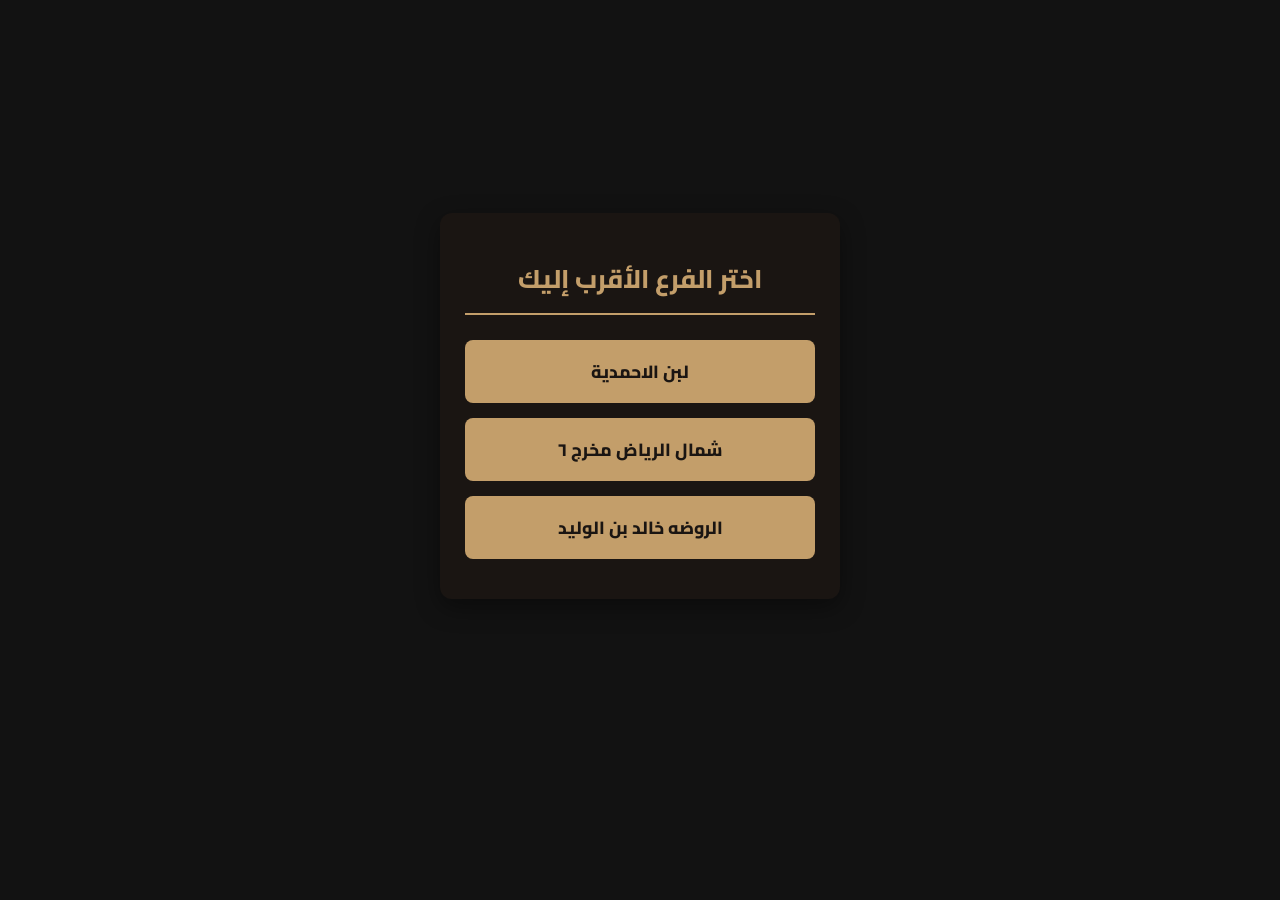
<file: branch_selector.html>
<!DOCTYPE html>
<html lang="ar" dir="rtl">
<head>
    <meta charset="utf-8" />
    <meta name="viewport" content="width=device-width,initial-scale=1" />
    <title>مطاعم ومطابخ سحايب ديرتي - اختيار الفرع</title>
    <link href="https://fonts.googleapis.com/css2?family=Cairo:wght@400;700;800&display=swap" rel="stylesheet">
    <link rel="stylesheet" href="style.css">
    
    <link rel="manifest" href="manifest.json">
    <meta name="theme-color" content="#1A1512"> 
    
    <style>
        /* إضافة تنسيقات خاصة لمركزة المحتوى في صفحة اختيار الفرع */
        body {
            display: flex;
            justify-content: center;
            align-items: center;
            min-height: 100vh;
            padding-top: 0;
        }
        .branch-selection-container {
            max-width: 400px;
            width: 90%;
            padding: 25px;
            background: var(--card-bg-dark);
            border-radius: 12px;
            box-shadow: 0 8px 24px rgba(0, 0, 0, 0.4);
            text-align: center;
        }
        .branch-selection-container h1 {
            color: var(--gold);
            font-size: 1.6rem;
            margin-bottom: 25px;
            border-bottom: 2px solid var(--gold);
            padding-bottom: 10px;
            font-weight: 800;
        }
        .branch-link {
            display: block;
            background: var(--gold);
            color: var(--old-brown);
            text-decoration: none;
            padding: 15px 20px;
            margin-bottom: 15px;
            border-radius: 8px;
            font-weight: 800;
            font-size: 1.1rem;
            transition: background 0.2s, transform 0.1s;
        }
        .branch-link:hover {
            background: #a07c4c;
            transform: translateY(-2px);
        }
    </style>
</head>
<body>

<div class="branch-selection-container">
    <h1>اختر الفرع الأقرب إليك</h1>

    <a href="menu.html?branch=branch1" class="branch-link">
        لبن الاحمدية
    </a>
    
    <a href="menu.html?branch=branch2" class="branch-link">
        شمال الرياض مخرج ٦
    </a>
    
    <a href="menu.html?branch=branch3" class="branch-link">
        الروضه خالد بن الوليد
    </a>
    
</div>

</body>
</html>
</file>
<file: style.css>
/* =========================================================
   سحايب ديرتي - ملف CSS موحّد ومنظّف
   ========================================================= */

/* ====================== 1. المتغيرات العامة ====================== */
:root {
    --gold: #c39e6a;
    --old-brown: #1A1512;
    --light-text: #fff;
    --red: #D32F2F;

    --body-bg: #121212;
    --header-bg: #1e1e1e;
    --search-bg: #272727;
    --card-bg: #1e1e1e;
    --card-bg-dark: #1A1512;
    --section-card-bg: #272727;
    --border-color: #333;
}

* {
    box-sizing: border-box;
    font-family: 'Cairo', sans-serif;
    -webkit-tap-highlight-color: transparent;
}

html {
    scroll-behavior: smooth;
}

body {
    margin: 0;
    padding: 0 0 90px;
    background-color: var(--body-bg);
    color: var(--light-text);
    direction: rtl;
    text-align: right;
    font-size: 16px;
}

/* ====================== 2. الهيدر ====================== */
header {
    position: sticky;
    top: 0;
    z-index: 10;
    height: 82px;
    min-height: 82px;
    max-height: 82px;
    display: flex;
    align-items: center;
    justify-content: space-between;
    gap: 8px;
    padding: 0 10px;
    background: var(--header-bg);
    box-shadow: 0 2px 5px rgba(0, 0, 0, 0.2);
    overflow: visible;
}

header .header-logo {
    flex: 0 0 100px;
    height: 100%;
    display: flex;
    align-items: center;
    justify-content: center;
}

header .header-logo img {
    width: 85px;
    height: 42px;
    object-fit: contain;
}

header .branch-top-bar {
    flex: 1;
    min-width: 0;
    display: flex;
    align-items: center;
    justify-content: space-between;
    gap: 10px;
    margin: 0;
    padding: 0;
    border: 0;
    background: transparent;
    box-shadow: none;
}

header .branch-top-bar::before {
    display: none;
}

header .current-branch-box {
    min-width: 0;
}

header .branch-label {
    display: block;
    margin-bottom: 2px;
    color: #999;
    font-size: 0.65rem;
}

header #currentBranchName {
    color: #fff;
    font-size: 0.88rem;
    font-weight: 800;
    white-space: nowrap;
    overflow: hidden;
    text-overflow: ellipsis;
}

header #changeBranchBtn {
    flex: 0 0 auto;
    padding: 10px 12px;
    border: 0;
    border-radius: 9px;
    background: linear-gradient(135deg, #c39e6a, #8b5e34);
    color: #fff;
    font-size: 0.78rem;
    font-weight: 800;
    white-space: nowrap;
    cursor: pointer;
    box-shadow: 0 6px 18px rgba(195, 158, 106, 0.35);
    transition: transform 0.25s ease;
}

header #changeBranchBtn:hover {
    transform: translateY(-2px) scale(1.02);
}

#installAppBtn {
    padding: 8px 12px;
    border: 0;
    border-radius: 6px;
    background: var(--gold);
    color: var(--old-brown);
    font-size: 0.9rem;
    font-weight: 700;
    cursor: pointer;
}

/* ====================== 3. شريط البحث ====================== */
#searchBar {
    width: calc(100% - 30px);
    margin: 15px;
    padding: 12px 20px;
    border: 1px solid var(--border-color);
    border-radius: 25px;
    outline: none;
    background: var(--search-bg);
    color: var(--light-text);
    font-size: 1rem;
    box-shadow: inset 0 0 10px rgba(0, 0, 0, 0.6);
    transition: border-color 0.3s, box-shadow 0.3s;
}

#searchBar:focus {
    border-color: var(--gold);
    box-shadow: 0 0 12px rgba(195, 158, 106, 0.5);
}

/* ====================== 4. قائمة الفروع ====================== */
.branch-dropdown {
    display: none;
    margin: 0 14px 14px;
    overflow: hidden;
    border: 1px solid rgba(255, 255, 255, 0.08);
    border-radius: 18px;
    background: rgba(20, 20, 20, 0.96);
    box-shadow: 0 10px 30px rgba(0, 0, 0, 0.35);
    backdrop-filter: blur(16px);
    animation: dropdownFade 0.25s ease;
}

.branch-dropdown.show {
    display: block;
}

.branch-option {
    padding: 16px 18px;
    border-bottom: 1px solid rgba(255, 255, 255, 0.05);
    color: #fff;
    font-weight: 700;
    cursor: pointer;
    transition: background 0.22s, padding 0.22s, color 0.22s;
}

.branch-option:last-child {
    border-bottom: 0;
}

.branch-option:hover {
    padding-right: 24px;
    background: rgba(255, 255, 255, 0.06);
    color: #E8C065;
}

@keyframes dropdownFade {
    from {
        opacity: 0;
        transform: translateY(-8px) scale(0.98);
    }
    to {
        opacity: 1;
        transform: translateY(0) scale(1);
    }
}

/* ====================== 5. الأقسام ====================== */
#sections {
    position: sticky;
    top: 82px;
    z-index: 9;
    display: flex;
    gap: 10px;
    overflow-x: auto;
    padding: 10px 12px 14px;
    margin-bottom: 8px;
    background: var(--body-bg);
    white-space: nowrap;
    -webkit-overflow-scrolling: touch;
    scroll-snap-type: x mandatory;
}

#sections::-webkit-scrollbar {
    display: none;
}

.sec-card {
    flex: 0 0 auto;
    width: 95px;
    height: 110px;
    display: flex;
    flex-direction: column;
    align-items: center;
    justify-content: center;
    padding: 7px;
    border: 2px solid transparent;
    border-radius: 17px;
    background: var(--section-card-bg);
    text-align: center;
    cursor: pointer;
    scroll-snap-align: start;
    box-shadow: 0 4px 12px rgba(0, 0, 0, 0.3);
    transition: transform 0.3s ease, border-color 0.3s ease, background 0.3s ease;
}

.sec-card img {
    width: 55px;
    height: 55px;
    margin-bottom: 7px;
    border: 2px solid rgba(195, 158, 106, 0.1);
    border-radius: 50%;
    background: #1a1a1a;
    object-fit: cover;
    transition: transform 0.3s ease, border-color 0.3s ease;
}

.sec-card .sec-name {
    display: -webkit-box;
    width: 100%;
    max-width: 100%;
    color: var(--light-text);
    font-size: 0.78rem;
    font-weight: 800;
    line-height: 1.15;
    text-align: center;
    white-space: normal;
    overflow: hidden;
    overflow-wrap: anywhere;
    -webkit-box-orient: vertical;
    -webkit-line-clamp: 2;
    transition: color 0.3s ease;
}

.sec-card.active {
    transform: translateY(-6px);
    border-color: var(--gold);
    background: #2a2522;
    animation: pulse-gold 2s infinite;
}

.sec-card.active .sec-name {
    color: var(--gold);
}

.sec-card.active img {
    transform: scale(1.08);
    border-color: var(--gold);
}

.sec-card:hover {
    transform: translateY(-5px) scale(1.03);
}

@keyframes pulse-gold {
    0%, 100% { box-shadow: 0 0 0 0 rgba(195, 158, 106, 0); }
    70% { box-shadow: 0 0 0 10px rgba(195, 158, 106, 0); }
}

/* ====================== 6. قائمة المنتجات ====================== */
#menuList {
    display: grid;
    grid-template-columns: 1fr;
    gap: 12px;
    padding: 0 12px;
}

.card {
    position: relative;
    display: grid;
    grid-template-columns: 36% minmax(0, 64%);
    grid-template-rows: auto auto auto auto auto 1fr;
    direction: ltr;
    width: 100%;
    min-height: 150px;
    overflow: hidden;
    border: 1px solid rgba(195, 158, 106, 0.5);
    border-radius: 15px;
    background: linear-gradient(120deg, #211b16, #111);
    box-shadow: 0 4px 14px rgba(0, 0, 0, 0.32);
    transition: transform 0.3s ease, box-shadow 0.3s ease;
    animation: fadeUp 0.5s ease both;
}

.card:nth-child(1) { animation-delay: 0.05s; }
.card:nth-child(2) { animation-delay: 0.1s; }
.card:nth-child(3) { animation-delay: 0.15s; }
.card:nth-child(4) { animation-delay: 0.2s; }

@keyframes fadeUp {
    from {
        transform: translateY(18px);
        opacity: 0;
    }
    to {
        transform: translateY(0);
        opacity: 1;
    }
}

/* صورة المنتج */
#menuList .card > img {
    grid-column: 1;
    grid-row: 1 / 7;
    width: 100%;
    height: 100%;
    min-height: 150px;
    object-fit: cover;
    transition: transform 0.4s ease;
}

/* اسم المنتج */
#menuList .card > h3 {
    grid-column: 2;
    grid-row: 1;
    margin: 8px 9px 2px;
    color: #fff;
    font-size: 0.92rem;
    font-weight: 800;
    line-height: 1.4;
    direction: rtl;
    text-align: right;
}

/* الاسم الإنجليزي */
#menuList .card > .item-name-en {
    grid-column: 2;
    grid-row: 2;
    margin: 0 9px 2px;
    color: rgba(255, 255, 255, 0.55);
    font-family: Arial, sans-serif;
    font-size: 0.63rem;
    font-weight: 500;
    line-height: 1.3;
    direction: ltr;
    text-align: right;
}

/* اسم القسم */
#menuList .card > p {
    grid-column: 2;
    grid-row: 3;
    margin: 0 9px 2px;
    color: #aaa;
    font-size: 0.65rem;
    line-height: 1.5;
    direction: rtl;
    text-align: right;
}

/* الوصف */
#menuList .card > .item-desc {
    grid-column: 2;
    grid-row: 4;
    margin: 0 9px 2px;
    color: rgba(255, 255, 255, 0.7);
    font-size: 0.65rem;
    line-height: 1.45;
    direction: rtl;
    text-align: right;
}

/* السعر */
#menuList .card > .price {
    grid-column: 2;
    grid-row: 5;
    display: flex;
    align-items: center;
    gap: 5px;
    margin: 2px 9px 3px;
    color: #dfb66f;
    font-size: 1.08rem;
    font-weight: 900;
    text-align: right;
    text-shadow: 0 0 7px rgba(195, 158, 106, 0.2);
}

.old-price {
    color: #aaa;
    font-size: 0.9rem;
    text-decoration: line-through;
}

.discount-price {
    color: var(--red);
    font-size: 1.1rem;
}

.discount-card {
    border: 2px solid var(--red);
}

/* زر الإضافة */
#menuList .card > .add-btn {
    grid-column: 2;
    grid-row: 6;
    position: relative;
    display: flex;
    align-items: center;
    justify-content: center;
    gap: 8px;
    width: calc(100% - 18px);
    min-height: 34px;
    height: 34px;
    margin: 2px 9px 8px;
    padding: 4px 7px;
    overflow: hidden;
    border: 1px solid #e1bd7c;
    border-radius: 9px;
    background: linear-gradient(135deg, #e5c17d, #b88b4c);
    color: #211a14;
    font-size: 0.78rem;
    font-weight: 900;
    cursor: pointer;
    box-shadow: 0 3px 9px rgba(0, 0, 0, 0.25);
    transition: transform 0.18s ease, box-shadow 0.18s ease;
}

#menuList .card > .add-btn::before {
    content: "";
    position: absolute;
    top: 0;
    left: -100%;
    width: 45%;
    height: 100%;
    background: linear-gradient(90deg, transparent, rgba(255, 255, 255, 0.38), transparent);
    transform: skewX(-20deg);
    transition: left 0.7s ease;
}

#menuList .card > .add-btn:hover::before {
    left: 140%;
}

#menuList .card > .add-btn:hover {
    transform: translateY(-2px);
    box-shadow: 0 8px 20px rgba(195, 158, 106, 0.45);
}

#menuList .card > .add-btn:active {
    transform: scale(0.96);
}

#menuList .card > .add-btn:disabled {
    background: #555;
    color: #ddd;
    opacity: 0.7;
    box-shadow: none;
    cursor: not-allowed;
}

.luxury-cart-icon {
    flex: 0 0 25px;
    display: flex;
    align-items: center;
    justify-content: center;
    width: 25px;
    height: 25px;
    border-radius: 50%;
    background: rgba(35, 27, 19, 0.18);
}

.luxury-cart-icon svg {
    width: 17px;
    height: 17px;
    fill: none;
    stroke: #211a14;
    stroke-width: 2.2;
    stroke-linecap: round;
    stroke-linejoin: round;
}

#menuList .card > .add-btn:disabled .luxury-cart-icon {
    background: rgba(255, 255, 255, 0.08);
}

#menuList .card > .add-btn:disabled .luxury-cart-icon svg {
    stroke: #ddd;
}

/* شارة الأكثر مبيعاً */
.best-seller-badge {
    position: absolute;
    top: 7px;
    left: 6px;
    z-index: 20;
    padding: 3px 6px;
    border-radius: 6px;
    background: linear-gradient(135deg, #ff5252, #b71c1c);
    color: var(--light-text);
    font-size: 0.62rem;
    font-weight: 700;
    box-shadow: 0 0 12px rgba(255, 0, 0, 0.35);
}

.unavailable-card {
    opacity: 0.6;
}

.card:hover {
    transform: translateY(-4px);
    box-shadow: 0 10px 25px rgba(0, 0, 0, 0.5);
}

.card:hover > img {
    transform: scale(1.04);
}

/* ====================== 7. تأثير الطيران إلى السلة ====================== */
.flying-img {
    position: fixed;
    z-index: 10000;
    width: 60px;
    height: 60px;
    border-radius: 50%;
    object-fit: cover;
    pointer-events: none;
    opacity: 1;
    transition: all 0.7s cubic-bezier(0.6, -0.28, 0.735, 0.045);
}

.flash-cart-btn {
    animation: flash 0.4s;
}

@keyframes flash {
    0%, 100% { transform: scale(1); }
    50% {
        transform: scale(1.1);
        background: var(--red);
        color: var(--light-text);
    }
}

/* ====================== 8. السلة ====================== */
#cartOverlay {
    position: fixed;
    inset: 0;
    z-index: 25;
    display: none;
    background: rgba(0, 0, 0, 0.7);
    opacity: 0;
    transition: opacity 0.3s;
}

#cartOverlay.show {
    display: block;
    opacity: 1;
}

#cartDrawer {
    position: fixed;
    top: 0;
    right: 0;
    bottom: 0;
    z-index: 10001;
    display: flex;
    flex-direction: column;
    width: 100%;
    max-width: 400px;
    height: 100dvh;
    max-height: 100dvh;
    overflow: hidden;
    border-left: 1px solid rgba(255, 255, 255, 0.1);
    background: rgba(10, 10, 10, 0.96);
    box-shadow: -4px 0 15px rgba(0, 0, 0, 0.3);
    backdrop-filter: blur(8px);
    -webkit-backdrop-filter: blur(8px);
    transform: translateX(100%);
    transition: transform 0.3s ease-out;
}

#cartDrawer.open {
    transform: translateX(0);
}

.cart-header {
    flex: 0 0 auto;
    display: flex;
    align-items: center;
    justify-content: space-between;
    min-height: 45px;
    padding: 5px 15px;
    border-bottom: 1px solid var(--border-color);
    color: var(--gold);
    font-size: 1.1rem;
    font-weight: 700;
}

#closeCartBtn {
    padding: 0 5px;
    border: 0;
    background: none;
    color: var(--light-text);
    font-size: 1.3rem;
    cursor: pointer;
}

#cartItems {
    flex: 1 1 0%;
    min-height: 0;
    overflow-y: auto;
    padding: 5px 15px;
    overscroll-behavior: contain;
    -webkit-overflow-scrolling: touch;
}

.cart-row {
    display: flex;
    align-items: center;
    justify-content: space-between;
    gap: 8px;
    padding: 6px 0;
    border-bottom: 1px dashed rgba(255, 255, 255, 0.1);
}

.cart-row:last-child {
    border-bottom: 0;
}

.cart-row .controls {
    display: flex;
    align-items: center;
    gap: 4px;
}

.cart-row .controls button {
    height: 28px;
    padding: 2px 8px;
    border: 0;
    border-radius: 4px;
    background: var(--search-bg);
    color: var(--light-text);
    font-size: 0.85rem;
    font-weight: 700;
    cursor: pointer;
}

.item-note-display {
    margin-top: 2px;
    padding-right: 15px;
    color: #999;
    font-size: 0.75rem;
}

/* اقتراحات السلة */
#cartSuggestions {
    flex: 0 0 205px;
    height: 205px;
    min-height: 205px;
    max-height: 205px;
    display: none;
    align-items: stretch;
    overflow-x: auto;
    overflow-y: hidden;
    padding: 8px 8px 10px;
    border-bottom: 1px solid var(--border-color);
    background: rgba(255, 255, 255, 0.03);
    -webkit-overflow-scrolling: touch;
}

#cartSuggestions::-webkit-scrollbar {
    display: none;
}

.cart-suggestion-item {
    flex: 0 0 135px;
    width: 135px;
    min-width: 135px;
    height: 100%;
    display: flex;
    flex-direction: column;
    justify-content: flex-start;
    padding: 6px;
    border: 1px solid var(--border-color);
    border-radius: 6px;
    background: var(--search-bg);
    text-align: center;
    overflow: hidden;
}

.cart-suggestion-item img {
    flex: 0 0 65px;
    width: 100%;
    height: 65px;
    margin-bottom: 2px;
    border-radius: 4px;
    object-fit: cover;
}

.cart-suggestion-item h4 {
    min-height: 30px;
    margin: 0 0 2px;
    color: var(--light-text);
    font-size: 0.65rem;
    line-height: 1.4;
    white-space: normal;
    overflow: hidden;
}

.cart-suggestion-item .price {
    display: block;
    margin: 3px 0 2px;
    color: var(--gold);
    font-size: 0.7rem;
    font-weight: 700;
}

.cart-suggestion-item button {
    flex: 0 0 auto;
    width: 100%;
    min-height: 32px;
    margin-top: auto;
    padding: 5px;
    border: 0;
    border-radius: 3px;
    background: var(--gold);
    color: var(--old-brown);
    font-size: 13px;
    font-weight: 700;
    cursor: pointer;
}

/* اختيار نوع الطلب داخل السلة */
.cart-delivery-switch {
    display: grid;
    grid-template-columns: 1fr 1fr;
    gap: 8px;
    margin: 12px 0;
    padding: 0 15px;
}

.cart-delivery-switch label {
    display: flex;
    flex-direction: column;
    align-items: center;
    justify-content: center;
    gap: 3px;
    padding: 10px 6px;
    border: 1px solid var(--gold);
    border-radius: 12px;
    background: #21170f;
    color: #fff;
    font-weight: 800;
    cursor: pointer;
    text-align: center;
}

.cart-delivery-switch input {
    accent-color: var(--gold);
}

.cart-delivery-switch label:has(input:checked) {
    background: linear-gradient(135deg, #f0d292, #c39e6a);
    color: #211309;
}

.cart-delivery-switch small {
    font-size: 11px;
}

/* تفاصيل التوصيل */
.cart-delivery-details {
    display: none;
    padding: 10px;
    margin: 8px 15px;
    border: 1px solid rgba(195, 158, 106, 0.45);
    border-radius: 12px;
    background: #17100b;
}

.cart-delivery-details.show,
#cartDeliveryDetails[style*="block"] {
    display: block;
}

.cart-delivery-details label {
    display: block;
    margin-bottom: 6px;
    color: var(--gold);
    font-weight: 800;
}

.cart-delivery-details textarea {
    width: 100%;
    padding: 10px;
    border: 1px solid var(--gold);
    border-radius: 9px;
    background: #24180f;
    color: #fff;
    font: 600 14px Cairo, sans-serif;
    resize: vertical;
}

.cart-delivery-details p {
    margin: 8px 0;
    color: #e8c065;
    font-size: 12px;
    line-height: 1.7;
}

.cart-delivery-details button {
    padding: 8px 12px;
    border: 1px solid var(--gold);
    border-radius: 9px;
    background: transparent;
    color: var(--gold);
    font: 700 13px Cairo, sans-serif;
    cursor: pointer;
}

/* إجماليات السلة */
.cart-footer {
    flex: 0 0 auto;
    margin-top: auto;
    padding: 8px 12px;
    padding-bottom: max(8px, env(safe-area-inset-bottom));
    border-top: 1px solid #c39e6a;
    background: #1e1e1e;
    z-index: 20;
}

.total-line {
    display: flex;
    justify-content: space-between;
    gap: 10px;
    margin-bottom: 5px;
    font-size: 0.85rem;
}

.final-total-line {
    margin-top: 5px;
    padding-top: 5px;
    border-top: 1px solid var(--border-color);
    color: var(--gold);
    font-size: 1.1rem;
    font-weight: 800;
}

.primary-btn,
.danger-btn {
    padding: 10px 12px;
    border: 0;
    border-radius: 8px;
    font-weight: 700;
    cursor: pointer;
    transition: filter 0.2s, transform 0.2s;
}

.primary-btn {
    background: var(--gold);
    color: var(--old-brown);
}

.danger-btn {
    background: var(--red);
    color: var(--light-text);
}

#sendWhatsapp,
#clearCart {
    min-height: 48px;
}

/* ====================== 9. نافذة خيارات المنتج ====================== */
#optionModal {
    position: fixed;
    inset: 0;
    z-index: 10003;
    display: none;
    align-items: center;
    justify-content: center;
    padding: 16px;
    background: rgba(0, 0, 0, 0.8);
    backdrop-filter: blur(5px);
}

.modal-content {
    position: relative;
    z-index: 10004;
    width: 100%;
    max-width: 360px;
    padding: 19px;
    border: 1px solid rgba(195, 158, 106, 0.7);
    border-radius: 18px;
    background: linear-gradient(145deg, #241d17, #111);
    box-shadow: 0 15px 45px rgba(0, 0, 0, 0.75);
    transform: scale(0.95);
    animation: modalPop 0.3s forwards;
}

@keyframes modalPop {
    to { transform: scale(1); }
}

#modalTitle {
    margin: 0 0 14px;
    padding-bottom: 10px;
    border-bottom: 1px solid var(--border-color);
    color: var(--gold);
    font-size: 1.15rem;
    text-align: right;
}

#modalOptions {
    display: flex;
    flex-direction: column;
    gap: 7px;
    margin-bottom: 13px;
}

#modalOptions label {
    min-height: 42px;
    margin: 0;
    padding: 9px 11px;
    border: 1px solid rgba(195, 158, 106, 0.35);
    border-radius: 10px;
    background: rgba(255, 255, 255, 0.035);
    color: white;
    font-size: 0.9rem;
    cursor: pointer;
}

#modalOptions input {
    width: 18px;
    height: 18px;
    accent-color: #c39e6a;
}

#modalOptions label:has(input:checked) {
    border-color: #c39e6a;
    background: rgba(195, 158, 106, 0.13);
}

#itemNote {
    width: 100%;
    margin-bottom: 15px;
    padding: 10px;
    border: 1px solid rgba(195, 158, 106, 0.4);
    border-radius: 10px;
    background: var(--search-bg);
    color: var(--light-text);
    font-size: 0.88rem;
    resize: vertical;
}

#modalConfirm {
    width: 100%;
    min-height: 43px;
    border: none;
    border-radius: 10px;
    background: linear-gradient(135deg, #e5c17d, #b88b4c);
    color: #21170d;
    font-size: 0.95rem;
    font-weight: 900;
    box-shadow: 0 4px 12px rgba(195, 158, 106, 0.2);
    cursor: pointer;
}

/* ====================== 10. الشريط السفلي ====================== */
#bottomBar {
    position: fixed;
    bottom: 0;
    left: 0;
    z-index: 9999;
    width: 100%;
    height: 78px;
    min-height: 78px;
    display: flex;
    align-items: center;
    justify-content: space-around;
    gap: 2px;
    padding: 5px 4px;
    padding-bottom: max(5px, env(safe-area-inset-bottom));
    background: #1A1512;
    border-top: 1px solid #c39e6a;
    box-shadow: 0 -3px 15px rgba(0, 0, 0, 0.35);
}

#bottomBar button {
    flex: 1;
    min-width: 0;
    height: 68px;
    display: flex;
    flex-direction: column;
    align-items: center;
    justify-content: center;
    gap: 4px;
    padding: 3px 2px;
    border: none;
    background: transparent;
    color: #E8C065;
    font-family: 'Cairo', sans-serif;
    font-size: 14px;
    font-weight: 800;
    line-height: 1.3;
    white-space: nowrap;
    cursor: pointer;
}

#bottomBar button svg {
    width: 25px;
    height: 25px;
}

#bottomBar button small {
    font-size: 12px;
    color: #fff;
    line-height: 1.2;
}

#bottomBar #cartBtn {
    position: relative;
}

#bottomBar #cartCount {
    position: absolute;
    top: 0;
    right: calc(50% - 24px);
    display: flex;
    align-items: center;
    justify-content: center;
    min-width: 17px;
    height: 17px;
    border-radius: 50%;
    background: #d62828;
    color: white;
    font-size: 10px;
    font-weight: 900;
    line-height: 17px;
    text-align: center;
}

#bottomShareBtn svg {
    width: 24px;
    height: 24px;
}

body {
    padding-bottom: 88px;
}

/* ====================== 11. تثبيت الآيفون ====================== */
.ios-btn {
    display: none;
    align-items: center;
    gap: 6px;
    margin-right: 10px;
    padding: 6px 14px;
    border: 1px solid var(--gold);
    border-radius: 50px;
    background: rgba(195, 158, 106, 0.1);
    color: var(--gold);
    font-size: 0.85rem;
    font-weight: 700;
    cursor: pointer;
    transition: background 0.3s, color 0.3s, transform 0.3s;
}

.ios-btn:hover {
    transform: translateY(-2px);
    background: var(--gold);
    color: #000;
}

.ios-install-banner {
    position: fixed;
    bottom: 0;
    left: 0;
    z-index: 10001;
    display: none;
    width: 100%;
    padding: 30px 20px 40px;
    border-top: 2px solid var(--gold);
    border-radius: 20px 20px 0 0;
    background: #1A1512;
    box-shadow: 0 -10px 40px rgba(0, 0, 0, 0.8);
    text-align: center;
    animation: slideUpIOS 0.5s cubic-bezier(0.19, 1, 0.22, 1);
}

@keyframes slideUpIOS {
    from {
        transform: translateY(100%);
        opacity: 0;
    }
    to {
        transform: translateY(0);
        opacity: 1;
    }
}

.ios-steps {
    display: inline-block;
    width: 100%;
    max-width: 300px;
    margin: 0 auto 25px;
    padding: 0;
    list-style: none;
    text-align: right;
}

.ios-steps li {
    display: flex;
    align-items: center;
    gap: 10px;
    margin-bottom: 12px;
    color: #eee;
    font-size: 0.95rem;
}

.ios-icon {
    padding: 5px;
    border-radius: 8px;
    background: rgba(255, 255, 255, 0.1);
    font-size: 1.3rem;
}

.ios-install-banner button {
    width: 100%;
    max-width: 300px;
    padding: 12px 40px;
    border: 0;
    border-radius: 12px;
    background: var(--gold);
    color: #000;
    font-size: 1rem;
    font-weight: 800;
    cursor: pointer;
}

/* ====================== 12. شاشة البداية ====================== */
#customerStartScreen {
    position: fixed;
    inset: 0;
    z-index: 20000;
    display: flex;
    align-items: flex-start;
    justify-content: center;
    padding: 8px;
    background: radial-gradient(circle at top, rgba(195, 158, 106, 0.13), transparent 42%), #080604;
    overflow-y: auto;
}

.customer-start-card {
    width: 100%;
    max-width: 520px;
    max-height: calc(100dvh - 16px);
    min-height: 0;
    display: flex;
    flex-direction: column;
    justify-content: flex-start;
    gap: 9px;
    padding: 14px 18px;
    overflow-y: auto;
    border: 2px solid #b99a69;
    border-radius: 25px;
    background: linear-gradient(145deg, #24180f, #100b08);
    box-shadow: 0 15px 55px #000b;
    text-align: center;
}

.customer-start-icon {
    font-size: 30px;
    line-height: 1;
}

.customer-start-card h2 {
    margin: 0;
    color: #e8c065;
    font-size: 25px;
    font-weight: 900;
    line-height: 1.3;
}

.customer-start-subtitle {
    margin: 0;
    color: #eee;
    font-size: 14px;
}

.customer-field {
    text-align: right;
}

.customer-field label {
    display: block;
    margin: 0 4px 4px;
    color: #e8c065;
    font-size: 13px;
    font-weight: 800;
}

.customer-field input {
    width: 100%;
    height: 43px;
    padding: 10px 15px;
    border: 1px solid #b99a69;
    border-radius: 14px;
    background: #17100b;
    color: #fff;
    font: 700 15px Cairo, sans-serif;
    outline: none;
}

.customer-field input:focus {
    box-shadow: 0 0 0 3px #c39e6a44;
}

.customer-choice {
    display: grid;
    grid-template-columns: 1fr 1fr;
    gap: 8px;
}

.customer-choice input {
    position: absolute;
    opacity: 0;
    pointer-events: none;
}

.customer-choice label {
    min-height: 95px;
    display: flex;
    flex-direction: column;
    align-items: center;
    justify-content: center;
    gap: 4px;
    padding: 8px 5px;
    border: 2px solid #b99a69;
    border-radius: 16px;
    background: #21170f;
    color: #fff;
    cursor: pointer;
}

.customer-choice label .choice-icon {
    font-size: 29px;
}

.customer-choice label strong {
    font-size: 15px;
}

.customer-choice label small {
    font-size: 11px;
    color: inherit;
}

.customer-choice input:checked + label {
    background: linear-gradient(135deg, #f0d292, #c39e6a, #a77b43);
    color: #211309;
    border-color: #ffe3a4;
}

.customer-choice input:checked + label small {
    color: #302010;
}

#continueToMenu {
    width: 100%;
    min-height: 47px;
    border: 0;
    border-radius: 16px;
    background: linear-gradient(135deg, #f0d292, #c39e6a, #a77b43);
    color: #211309;
    font: 900 17px Cairo, sans-serif;
    box-shadow: 0 6px 18px #c39e6a44;
    cursor: pointer;
}

.customer-start-note {
    margin: 0;
    color: #c9ad7d;
    font-size: 11px;
}

/* ====================== 13. تحسينات عامة ====================== */
button:active {
    -webkit-tap-highlight-color: transparent;
}

::-webkit-scrollbar {
    width: 6px;
}

::-webkit-scrollbar-thumb {
    border-radius: 10px;
    background: var(--gold);
}

/* ====================== 14. استجابة الشاشات ====================== */
@media (max-width: 599px) {
    #menuList {
        grid-template-columns: 1fr;
        gap: 12px;
        padding: 0 12px;
    }
}

@media (max-width: 380px) {
    #menuList {
        padding: 0 8px;
        gap: 10px;
    }

    #menuList .card {
        grid-template-columns: 34% minmax(0, 66%);
        min-height: 145px;
    }

    #menuList .card > img {
        min-height: 145px;
    }

    #menuList .card > h3 {
        font-size: 0.85rem;
    }

    #menuList .card > .price {
        font-size: 1rem;
    }
}

@media (min-width: 600px) {
    #menuList {
        grid-template-columns: repeat(auto-fill, minmax(280px, 1fr));
        gap: 20px;
        max-width: 1200px;
        margin: 0 auto;
    }

    #menuList .card {
        min-height: 205px;
    }

    #menuList .card > img {
        min-height: 205px;
    }

    #menuList .card > h3 {
        font-size: 1.1rem;
    }

    #menuList .card > p {
        font-size: 0.78rem;
    }

    #menuList .card > .price {
        font-size: 1.25rem;
    }
}

@media (max-height: 700px) {
    .customer-start-card {
        padding: 10px 14px;
        gap: 7px;
    }

    .customer-start-icon {
        font-size: 25px;
    }

    .customer-start-card h2 {
        font-size: 22px;
    }

    .customer-choice label {
        min-height: 78px;
    }

    .customer-field input {
        height: 39px;
    }
}

/* تقليل الحركة */
@media (prefers-reduced-motion: reduce) {
    *,
    *::before,
    *::after {
        scroll-behavior: auto !important;
        animation-duration: 0.01ms !important;
        animation-iteration-count: 1 !important;
        transition-duration: 0.01ms !important;
    }
}
</file>
